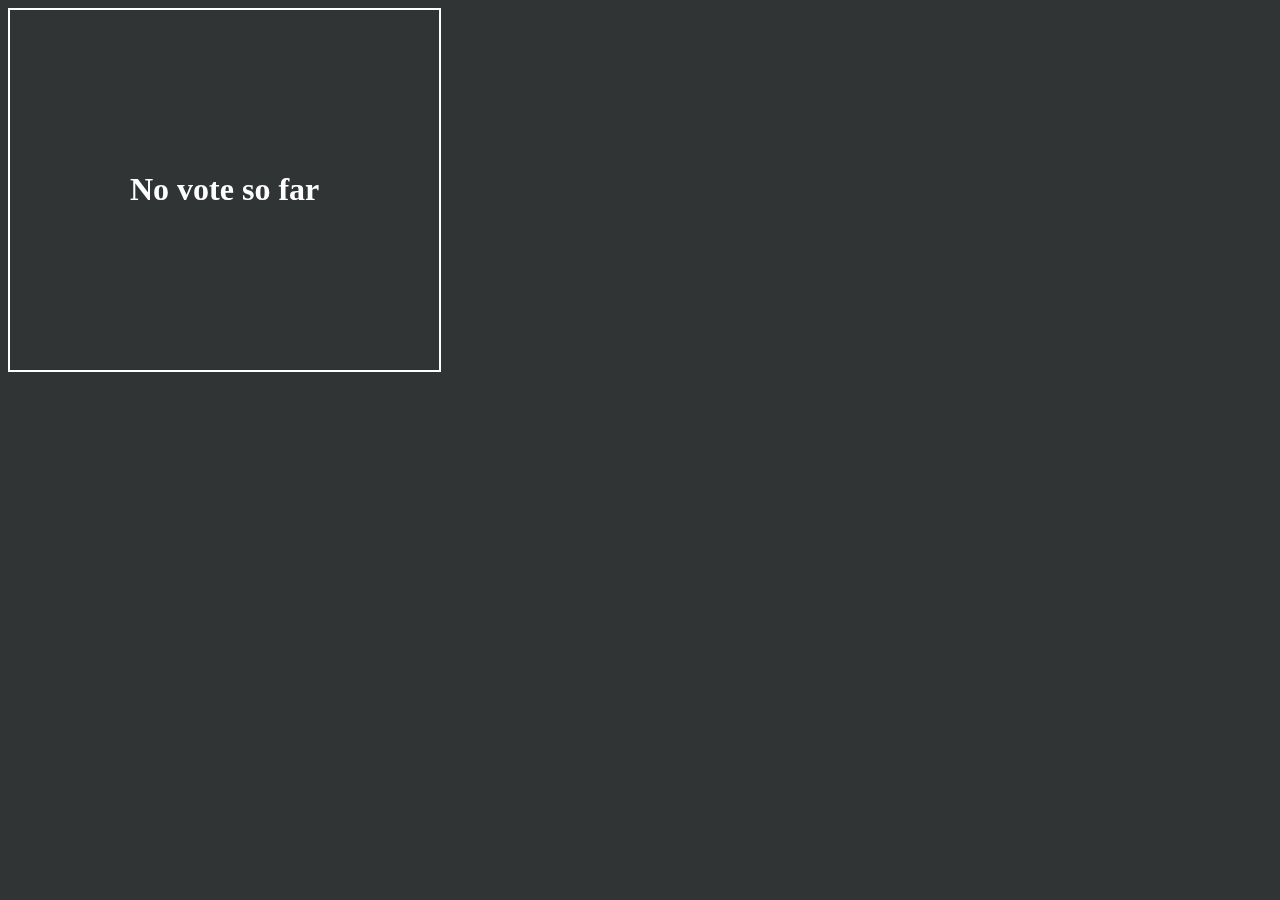
<file: noans.html>
<!DOCTYPE html>
<html style="background-color: rgb(48,52,52);color: white;text-align: center;">
    <head></head>
    <body>
        <div style="position: fixed;margin: auto;width: fit-content;border: solid 2px white;">
            <h1 style="padding: 140px 120px;">No vote so far</h1>
        </div>
    </body>
</html>
</file>
